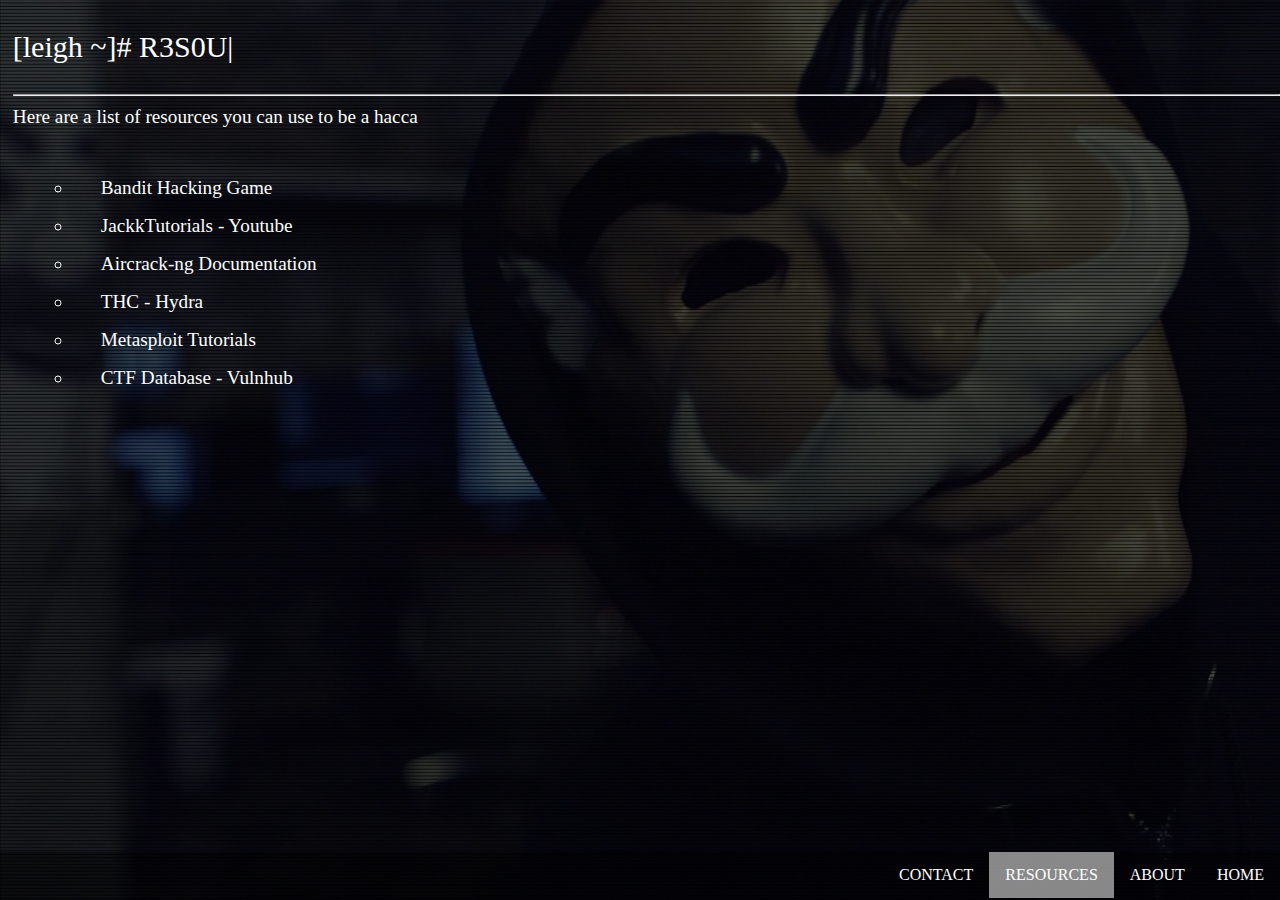
<file: resources.html>
<!--

August 26, 2017 - CREATED
  Coded by Mitchell
  Skype: noodlecorp

  Credits to mellogang for site layout idea

QG5vb2RsZXN0aGVza2lkIG9uIHR3aXQNCkB
ub29kbGVzLnRhci5neiBvbiBza3lwZQ0KQG
5vb2RsZWNvcnAgb24gc2t5cGUNCm5vb2RsZ
XpAY29jay5saSBvbiB4bXBwIG9yIGVtYWls

-->
<html>
<head>
<link rel="stylesheet" href="styles.css">
<link rel="icon" href="favicon.png">
<link rel="stylesheet" href="resources.css">
<script src="https://ajax.googleapis.com/ajax/libs/jquery/2.2.2/jquery.min.js"></script>
<title>RESOURCES</title>
</head>
<body background="images/resources.jpg">
<div class="about">
<div class="marginDatShit">
<p style="font-size: 30px;" class="type-text" title="R3S0URC3$">:)</p>
    <hr>
    <script src="http://ajax.googleapis.com/ajax/libs/jquery/1.11.1/jquery.min.js"></script>
    <script src="jquery.teletype.min.js"></script>
    <script>
      $( function() {
        $( '.type-text' ).each( function() {
          var items = $( this ).attr( 'title' ) + ';' + $( this ).text();
          $( this ).empty().attr( 'title', '' ).teletype( {
            text: $.map( items.split( ';' ), $.trim ),
            backDelay: 20,
            cursor: '|',
            delay: 100,
            preserve: false,
            humanise: true,
            prefix: '[leigh ~]# ',
          } );
        } );
      } );
    </script>

    Here are a list of resources you can use to be a hacca
    <br><br>
    <ul id="resource-list">
      <li><a href="http://overthewire.org/wargames/bandit/">Bandit Hacking Game</a></li>
      <li><a href="https://www.youtube.com/user/JackkTutorials">JackkTutorials - Youtube</a></li>
      <li><a href="https://www.aircrack-ng.org/documentation.html">Aircrack-ng Documentation</a></li>
      <li><a href="https://tools.kali.org/password-attacks/hydra">THC - Hydra</a></li>
      <li><a href="https://www.hak5.org/category/episodes/metasploit-minute">Metasploit Tutorials</a></li>
      <li><a href="https://www.vulnhub.com/"> CTF Database - Vulnhub</a></li>
    </ul>
    <br>
    <br>
    
</div>
</div>

<ul id="footer">
  <li><a href="index.html">HOME</a></li>
  <li><a href="about.html">ABOUT</a></li>
  <li><a class="active" href="resources.html">RESOURCES</a></li>
  <li><a href="contact.html">CONTACT</a></li>
</ul>
<body>

<audio src="songs/resources.mp3" autoplay loop></audio>

</html>
</file>
<file: styles.css>
body {
  margin: 0;
  background: #FF;
  background-size: cover;
  padding: 0;
  width: 100%;
  height: 100%;
  display: table;
  overflow: hidden;

}

* {
    font-family: Menlo;
}

video { 
    position: fixed;
    top: 50%;
    left: 50%;
    min-width: 100%;
    min-height: 100%;
    width: auto;
    height: auto;
    z-index: -100;
    transform: translateX(-50%) translateY(-50%);
    background-size: cover;
}

#footer {
  font-family: Agenda-Light, Agenda Light, Agenda, Arial Narrow, sans-serif;
    list-style-type: none;
    margin: 0;
    padding: 0;
    /*overflow: hidden;*/
    background: rgba(0,0,0,0.8);
    position: auto;
    width: 100%;
    display: table-footer-group;
    height: 48px;
    bottom: 0;
}

#footer li {
    float: right;
}

#footer li a {
    display: block;
    color: white;
    text-align: center;
    padding: 14px 16px;
    text-decoration: none;
}

#footer li a:hover:not(.active) {
    background: rgba(76,76,76,0.65);
}

.active {
    background: rgba(209,209,209,0.65);
}

.kek { 

  text-align: center;
  vertical-align: middle;
  display: table-cell;
  overflow: hidden;
}

.home {
  font-family: Agenda-Light, Agenda Light, Agenda, Arial Narrow, sans-serif;
  font-weight:100; 
  background: rgba(0,0,0,0.7);
  /*position: relative;*/
  /*transform: translateY(13%);*/
  vertical-align: middle;
  text-align: center;
  color: white;
  padding: 3rem;
  width: 33%;
  margin:2rem auto;
  font-size: 1.2rem;
  height: 50%;
}

.alignBottom {
  vertical-align: bottom;
}


#land{
  overflow: hidden;
}

.marginDatShit {
  margin-left: 1%;
}
.about {
  font-family: Agenda-Light, Agenda Light, Agenda, Arial Narrow, sans-serif;
  font-weight:100; 

  /*position: relative;*/
  /*transform: translateY(13%);*/
  vertical-align: middle;
  text-align: left;
  color: white;
  width: 100%;
  font-size: 1.2rem;
  height: 100%;
  overflow: hidden;
  background: rgba(0,0,0,0.65);
}

.left{
  float:left; 
  width:33%;
}

h1 {
  font-size: 20px;
  text-transform: uppercase;
  margin-top: 0;
  letter-spacing: .3rem;
}

h2 {
  letter-spacing: .3rem;
  margin: 5px;

}

.cuckfont {
  font-size: 16px;
  letter-spacing: 3.rem;
}

#kek button { 
  display: block;
  width: 80%;
  padding: .4rem;
  border: none; 
  margin: 1rem auto; 
  font-size: 1.3rem;
  background: rgba(255,255,255,0.23);
  color: #fff;
  border-radius: 3px; 
  cursor: pointer;
  transition: .3s background;
}
#kek button:hover { 
   background: rgba(0,0,0,0.5);
}

a {
  display: inline-block;
  color: #fff;
  text-decoration: none;
  background:rgba(0,0,0,0.0);
  padding: .5rem;
  transition: .6s background;

}
a:hover {
  background:rgba(0,0,0,0.5);
}

@media screen and (max-width: 500px) { 
  div{width:70%;} 
}
@media screen and (max-device-width: 800px) {
  html { #000 no-repeat center center fixed; }
  #bgvid { display: none; }
}

.type-text {
    font-family: Menlo;
}
</file>
<file: resources.css>
#resource-list {
	list-style: circle;
}

#resource-list * {
	margin-left: 20px;
}

#resource-list {
	background-color: transparent;
}

#resource-list li a:hover {
	background: rgba(0, 0, 0, 0.65);
}
</file>
